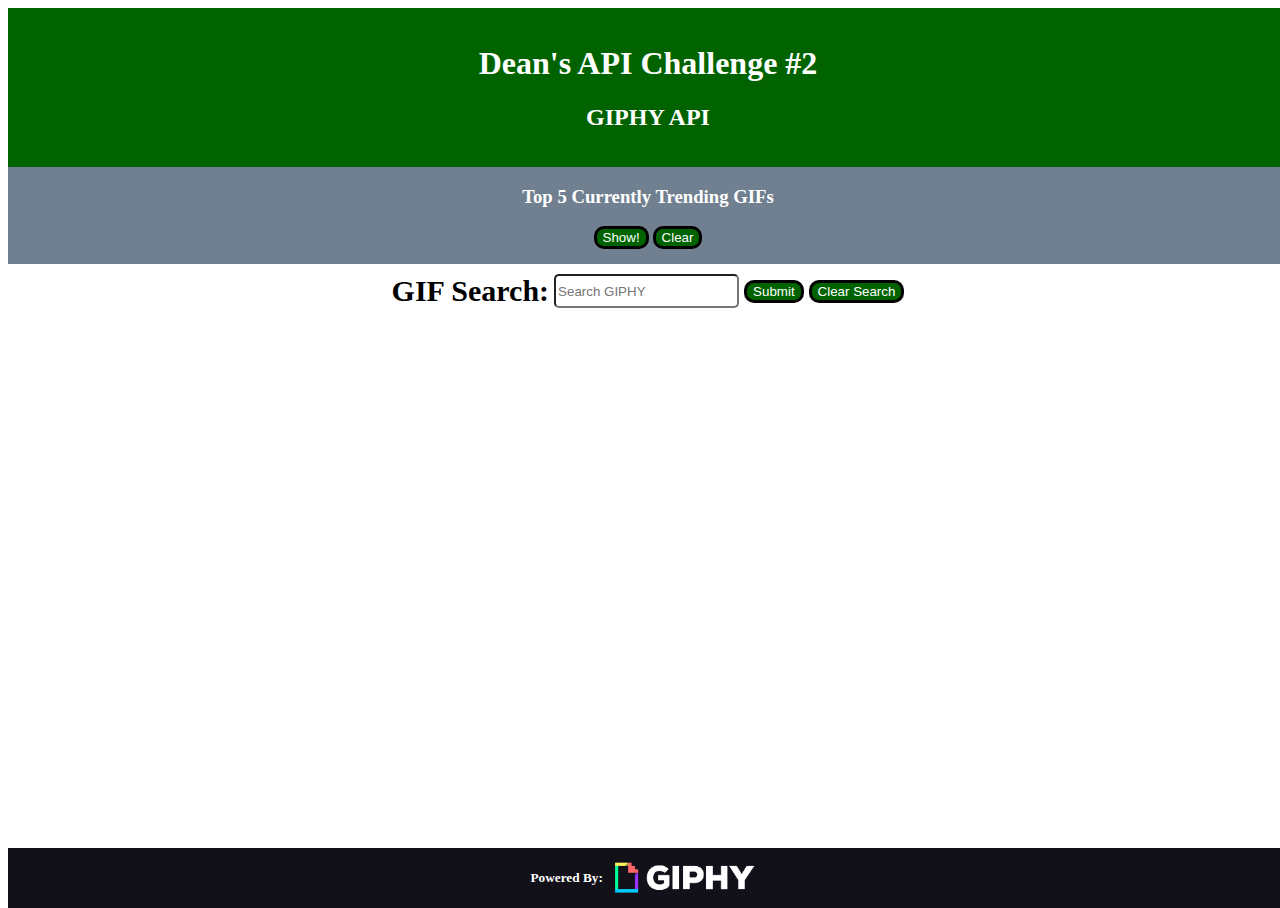
<file: public/index.html>
<!DOCTYPE html>
<html lang="en">
<head>
    <meta charset="UTF-8">
    <meta http-equiv="X-UA-Compatible" content="IE=edge">
    <meta name="viewport" content="width=device-width, initial-scale=1.0">
    <link href="https://cdn.jsdelivr.net/npm/bootstrap@5.1.3/dist/css/bootstrap.min.css" rel="stylesheet" integrity="sha384-1BmE4kWBq78iYhFldvKuhfTAU6auU8tT94WrHftjDbrCEXSU1oBoqyl2QvZ6jIW3" crossorigin="anonymous">
    <link rel="stylesheet" href="style.css" type="text/css">
    <title>Dean's API Challenge #2</title>
</head>
<body>

    <header class="header">
        <h1>Dean's API Challenge #2</h1>
        <h2>GIPHY API</h2>
    </header>

    <div class="content">
        <section class="trending">
            <h3>Top 5 Currently Trending GIFs</h3>
            <div class="trending-buttons">
                <button id="show">Show!</button>
                <button id="clear">Clear</button>
            </div>
            <div class="trending-gifs">
    
            </div>
    
        </section>
    
        <section class="search">

            <form class="search-container">
                <div class="input">
                    <label for="search">GIF Search: </label>
                    <input type="text" id="search" placeholder="Search GIPHY">
                </div>
                <div class="input">
                    <button id="submit" type="submit">Submit</button>
                </div>
                <div class="input">
                    <button id="clear2" type="button">Clear Search</button>
                </div>
            </form>
            
            <div class="search-gifs"></div>

        </section>
    </div>

    <footer>
        <h5>Powered By: </h5>
        <img src="assets/IGRzVi9Q.png" alt="GIPHY">
    </footer>
    
    <script src="https://cdn.jsdelivr.net/npm/bootstrap@5.1.3/dist/js/bootstrap.bundle.min.js" integrity="sha384-ka7Sk0Gln4gmtz2MlQnikT1wXgYsOg+OMhuP+IlRH9sENBO0LRn5q+8nbTov4+1p" crossorigin="anonymous"></script>
    <script src="script.js"></script>
</body>
</html>
</file>
<file: public/style.css>
html, body {
    height: 100%;
    width: 100%;
}

body {
    min-height: 100%;
    display: flex;
    flex-direction: column;
    align-items: stretch;
}

header {
    background-color: rgb(0, 99, 0);
    color: white;
    text-align: center;
    padding-top: 1em;
    padding-bottom: 1em;
}

.content {
    flex-grow: 1;
}

.trending {
    display: flex;
    flex-direction: column;
    justify-content: center;
    background-color: slategray;
    color: white;
    padding-bottom: 10px;
}

.trending h3 {
    text-align: center;
}

.trending-buttons {
    align-self: center;
}

.trending button {
    border: 3px solid black;
    background-color: rgb(0, 99, 0);
    color: white;
    border-radius: 10px;
    align-self: center;
    margin-bottom: 5px;
}

.trending button:hover {
    background-color: rgb(0, 75, 0);
}

.trending-gifs {
    display: flex;
    flex-direction: row;
    flex-wrap: wrap;
    justify-content: space-evenly;
    gap: 5px;
}

.trending-gifs a {
    border: 3px solid black;
    border-radius: 10px;

}

.search {
    margin-top: 10px;
    display: flex;
    flex-direction: column;
    justify-content: center;
    gap: 5px;
    padding-bottom: 5px;
}

.search-container {
    display: flex;
    flex-direction: row;
    justify-content: center;
    align-items: center;
    gap: 5px;
    /* flex-wrap: wrap; */
}

.input {
    display: flex;
    flex-direction: row;
    gap: 5px;
    flex-wrap: wrap;
}

.search input {
    display: flex;
    flex-direction: row;
    justify-content: center;
    align-items: center;
    gap: 5px;

    border-radius: 5px;
}

label {
    font-size: 30px;
    font-weight: bold;
}

.search button {
    border: 3px solid black;
    background-color: rgb(0, 99, 0);
    color: white;
    border-radius: 10px;
    /* align-self: center;
    margin-bottom: 5px; */
}

.search button:hover {
    background-color: rgb(0, 75, 0);
}

.search-gifs {
    display: flex;
    flex-direction: row;
    flex-wrap: wrap;
    justify-content: space-evenly;
    gap: 5px;
}

.search-gifs img {
    border: 3px solid black;
    border-radius: 10px;

}

footer {
    display: flex;
    flex-direction: row;
    background-color: #121119;
    color: white;
    align-items: center;
    justify-content: center;
    /* position: absolute; */
    /* bottom: 0; */
    width: 100%;
}

footer img {
    height: 50px;
}
</file>
